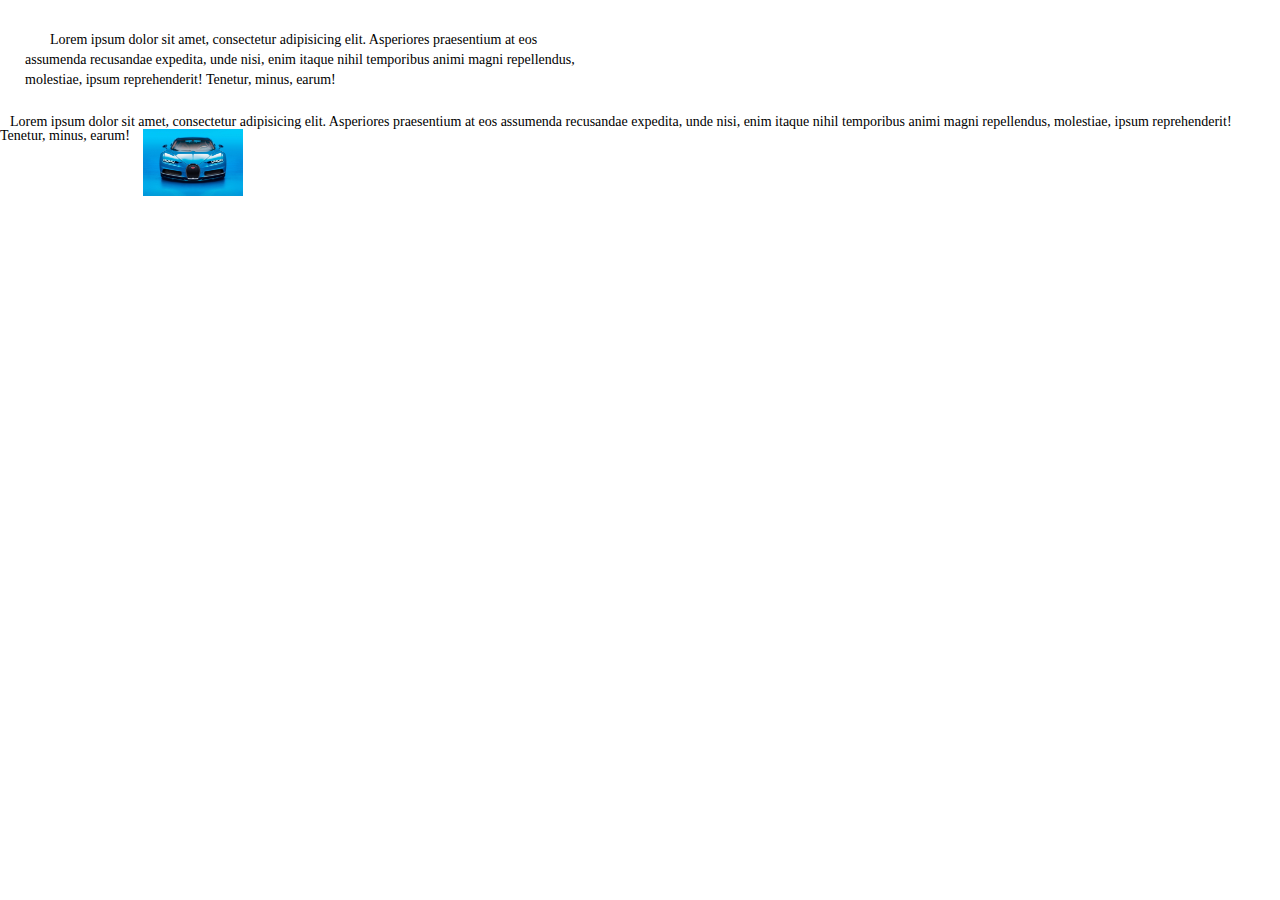
<file: index.html>
<!-- Сообщаем браузеру как стоит обрабатывать эту страницу -->
<!DOCTYPE html>
<!-- Оболочка документа, указываем язык содержимого -->
<html lang="ru">
  <!-- Заголовок страницы, контейнер для других важных данных (не отображается) -->
  <head>
    <!-- Заголовок страницы в браузере -->
    <title>
      CSS. Часть №3 (Свойства блоков - отступы, размеры, характеристики)
    </title>
    <!-- Подключаем CSS -->
    <link rel="stylesheet" href="css/style.css" />
    <!-- Кодировка страницы -->
    <meta http-equiv="Content-type" content="text/html;charset=UTF-8" />
  </head>
  <!-- Отображаемое тело страницы -->
  <body>
    <div class="example-block">
      Lorem ipsum dolor sit amet, consectetur adipisicing elit. Asperiores
      praesentium at eos assumenda recusandae expedita, unde nisi, enim itaque
      nihil temporibus animi magni repellendus, molestiae, ipsum reprehenderit!
      Tenetur, minus, earum!
    </div>
    <span class="example-string">
      Lorem ipsum dolor sit amet, consectetur adipisicing elit. Asperiores
      praesentium at eos assumenda recusandae expedita, unde nisi, enim itaque
      nihil temporibus animi magni repellendus, molestiae, ipsum reprehenderit!
      Tenetur, minus, earum!
    </span>
    <img
      class="example-image"
      src="img/2018-bugatti-chiron-11_1600x0w.jpg"
      alt="open"
    />
  </body>
</html>
</file>
<file: css/style.css>
/*Обнуление*/
*{
	padding: 0;
	margin: 0;
	border: 0;
}
*,*:before,*:after{
	-moz-box-sizing: border-box;
	-webkit-box-sizing: border-box;
	box-sizing: border-box;
}
:focus,:active{outline: none;}
a:focus,a:active{outline: none;}
nav,footer,header,aside{display: block;}
html,body{
	height: 100%;
	width: 100%;
	font-size: 100%;
	line-height: 1;
	font-size: 14px;
	-ms-text-size-adjust: 100%;
	-moz-text-size-adjust: 100%;
	-webkit-text-size-adjust: 100%;
}
input,button,textarea{font-family:inherit;}
input::-ms-clear{display: none;}
button{cursor: pointer;}
button::-moz-focus-inner {padding:0;border:0;}
a, a:visited{text-decoration: none;}
a:hover{text-decoration: none;}
ul li{list-style: none;}
img{vertical-align: top;}
h1,h2,h3,h4,h5,h6{font-size:inherit;font-weight: 400;}
/*--------------------*/
.example-block {
padding: 30px 10px 25px 25px;
width: 600px;
text-indent: 25px;
line-height: 20px;

}
.example-string {
margin: 10px;
}
.example-image{
  width: 100px;
}
</file>
